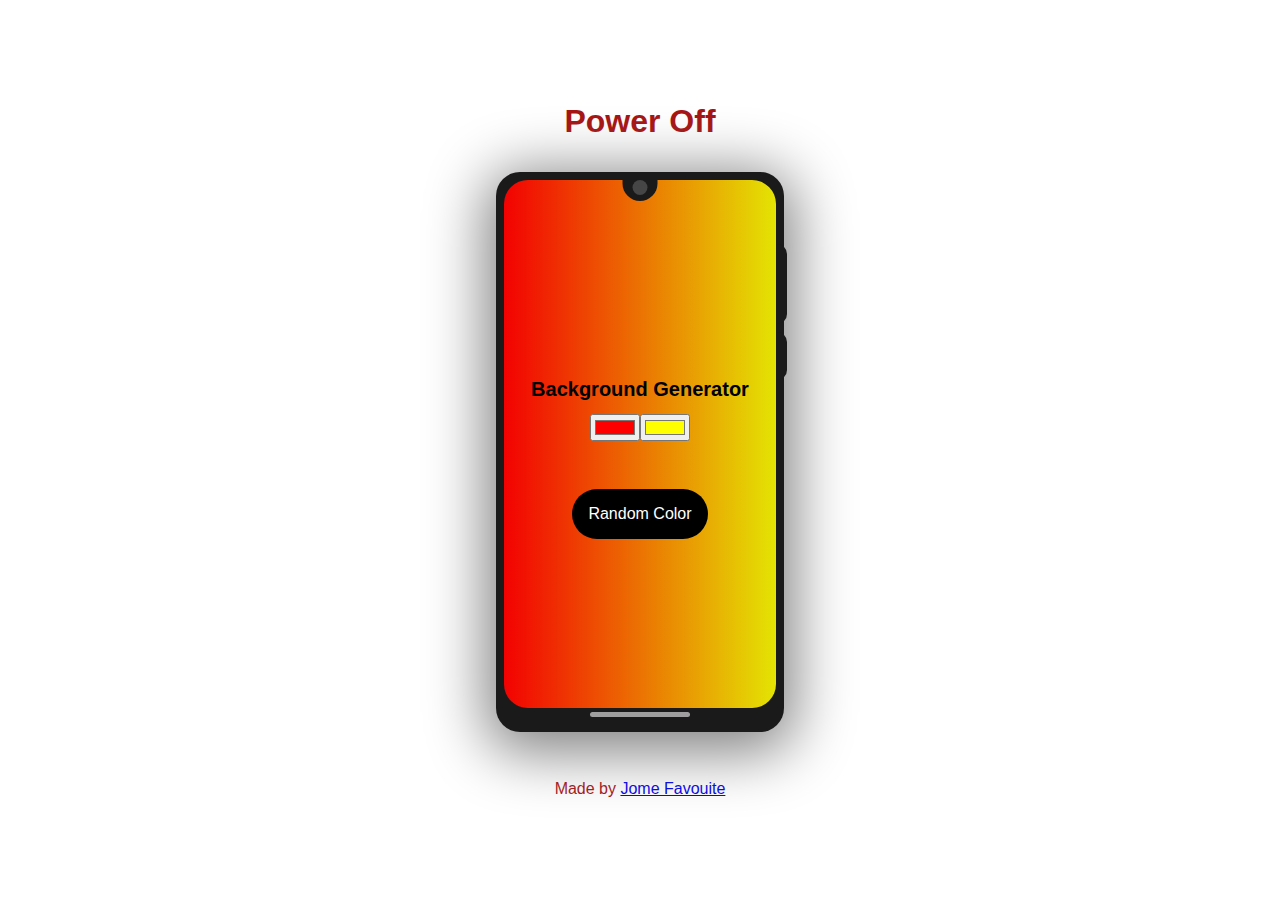
<file: index.html>
<!DOCTYPE html>
<html lang="en">
<head>
    <meta charset="UTF-8">
    <meta name="viewport" content="width=device-width, initial-scale=1.0">
    <title>Phone</title>
    <link rel="stylesheet" href="css/style.css">
</head>
<body>
    <h1>Power Off</h1>
    <div class="cover">
        <div class="screen">
            <object data="background_generator.html" frameborder="0" width="100%" height="100%"></object>
            <div class="overlay"></div>
            <div class="nav"></div>
        </div>
    </div>
    <p>Made by <a href="#">Jome Favouite</a></p>
    <script src="script.js"></script>
</body>
</html>
</file>
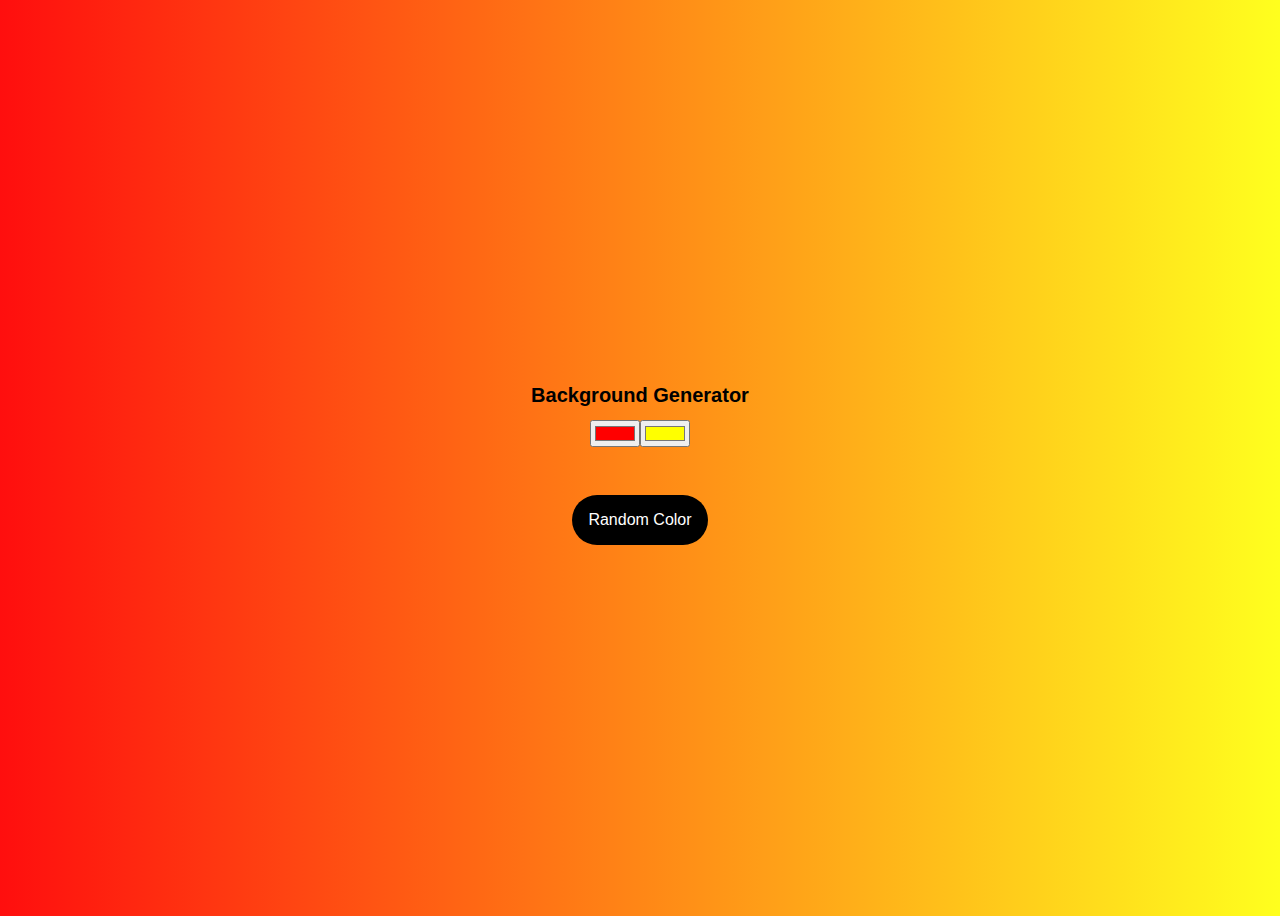
<file: background_generator.html>
<!DOCTYPE html>
<html>
<head>
<title></title>
<style>
	body {
		height: 100vh;
		display: flex;
		flex-direction: column;
		justify-content: center;
    	align-items: center;
		background: linear-gradient(to right, rgba(255, 0, 0, 0.945), rgba(255, 255, 0, 0.883));
		overflow: hidden;
		font-family: 'Montserrat', sans-serif;
	}
	
	h1 {
		text-align: center;
		font-size: 20px;
		/* margin-top: 5em; */
	}
	
	.flex {
		display:flex;
		justify-content : center;
	}
	
	.buttonElement {
		display : flex;
		justify-content : center;
		margin-top: 3em;
	}
	
	button {
		border-radius: 100px;
		border: 0;
		padding : 1rem;
		background: #000000;
		color: white;
		font-size: 16px;
		cursor: pointer;
	}

	button:hover {
		opacity: 0.8 !important;
	}
	
	h3 {
		text-align: center;
	}

	input {
		cursor: pointer;
	}
</style>
</head>
<body>
	<div>
		<h1>Background Generator</h1>
		<div class="flex" > 
			<input type="color" class="one" value="#ff0000">
			<input type="color" class="two" value="#ffff00">
		</div>
		<div class="buttonElement"> 
			<button>Random Color</button>
		</div>
		<!-- <h3></h3> -->
	</div>
	
	<script type="text/javascript">
		function call(name) {
			return document.querySelector(name);
		}
		
		var one = call(".one");
		var two = call(".two");
		var h3 = call("h3");
		var body = call("body");
		console.log(body.style.background);
		
		function setGradient() {
			body.style.background = "linear-gradient(to right, " + one.value + ", " + two.value + ")";
			// h3.textContent = body.style.background;
		}
		
		one.addEventListener('input', setGradient);
		two.addEventListener('input', setGradient);
		
		var ranbutton = call(".buttonElement");
		
		function generateRandomColor() {
			var randomColor = '#' + Math.floor(Math.random()*16777215).toString(16);
			return randomColor;
		}
		
		ranbutton.addEventListener("click", function () {
			body.style.background = "linear-gradient(to right, " + generateRandomColor() + ", " + generateRandomColor() + ")";
			// h3.textContent = body.style.background;
		})
		
		console.log(typeof(generateRandomColor()));
	</script>
</body>
</html>
</file>
<file: css/style.css>
* {
  margin: 0;
  padding: 0;
  -webkit-box-sizing: border-box;
          box-sizing: border-box;
}

body {
  font-family: 'Montserrat', sans-serif;
  height: 100vh;
  display: -webkit-box;
  display: -ms-flexbox;
  display: flex;
  -webkit-box-pack: center;
      -ms-flex-pack: center;
          justify-content: center;
  -webkit-box-align: center;
      -ms-flex-align: center;
          align-items: center;
  -webkit-box-orient: vertical;
  -webkit-box-direction: normal;
      -ms-flex-direction: column;
          flex-direction: column;
  color: #a71313;
}

h1 {
  margin-bottom: 1em;
  cursor: pointer;
}

p {
  margin-top: 3em;
}

h1:hover {
  text-shadow: 0px -5px 10px #80808093;
}

.cover {
  position: relative;
  width: 18em;
  height: 35em;
  background-color: #1a1a1a;
  border-radius: 1.5em;
  -webkit-box-shadow: 0 10px 60px 10px grey;
          box-shadow: 0 10px 60px 10px grey;
}

.cover::before {
  content: '';
  position: absolute;
  display: block;
  top: 4.5em;
  right: -3px;
  width: 10px;
  height: 5em;
  border-radius: 0 10px 10px 0;
  background: #1a1a1a;
}

.cover::after {
  content: '';
  position: absolute;
  display: block;
  top: 10em;
  right: -3px;
  width: 10px;
  height: 3em;
  border-radius: 0 10px 10px 0;
  background: #1a1a1a;
}

.screen {
  position: relative;
  width: 17em;
  height: 33em;
  margin: auto;
  margin-top: .5em;
  border-radius: 1.5em;
  -webkit-animation: camera 5s linear 1s infinite;
          animation: camera 5s linear 1s infinite;
}

.overlay {
  visibility: hidden;
  opacity: 0;
  position: absolute;
  top: -0.5em;
  width: 17em;
  height: 33em;
  margin: auto;
  margin-top: .5em;
  border-radius: 1.5em;
  background: -webkit-gradient(linear, left top, right top, from(#3f3f3f), to(#818181));
  background: linear-gradient(to right, #3f3f3f, #818181);
  -webkit-transition: all 200ms;
  transition: all 200ms;
}

.overlay-display {
  visibility: visible;
  opacity: 1;
  -webkit-transition: all 200ms;
  transition: all 200ms;
}

.screen::before {
  content: '';
  position: absolute;
  display: block;
  top: -0.1em;
  left: 50%;
  -webkit-transform: translateX(-50%);
          transform: translateX(-50%);
  width: 35px;
  height: 23px;
  border-radius: 0 0 50px 50px;
  background-color: #1a1a1a;
  z-index: 1;
}

.screen::after {
  content: '';
  position: absolute;
  display: block;
  top: 0;
  left: 50%;
  -webkit-transform: translateX(-50%);
          transform: translateX(-50%);
  width: 15px;
  height: 15px;
  border-radius: 50%;
  background-color: #ffffff31;
  -webkit-animation: camera 5s linear 1s infinite;
          animation: camera 5s linear 1s infinite;
  z-index: 1;
}

object {
  border-radius: 1.5em;
}

.nav {
  position: relative;
  left: 50%;
  -webkit-transform: translateX(-50%);
          transform: translateX(-50%);
  width: 100px;
  height: 5px;
  border-radius: 10px;
  background: rgba(255, 255, 255, 0.575);
  -webkit-animation: nav 1s ease-in-out infinite;
          animation: nav 1s ease-in-out infinite;
}

@-webkit-keyframes nav {
  0% {
    top: -0.8em;
  }
  100% {
    top: -1em;
  }
}

@keyframes nav {
  0% {
    top: -0.8em;
  }
  100% {
    top: -1em;
  }
}

@-webkit-keyframes camera {
  from {
    background: -webkit-gradient(linear, left top, left bottom, from(#dfdfdf), to(#90906e));
    background: linear-gradient(#dfdfdf, #90906e);
  }
}

@keyframes camera {
  from {
    background: -webkit-gradient(linear, left top, left bottom, from(#dfdfdf), to(#90906e));
    background: linear-gradient(#dfdfdf, #90906e);
  }
}
/*# sourceMappingURL=style.css.map */
</file>
